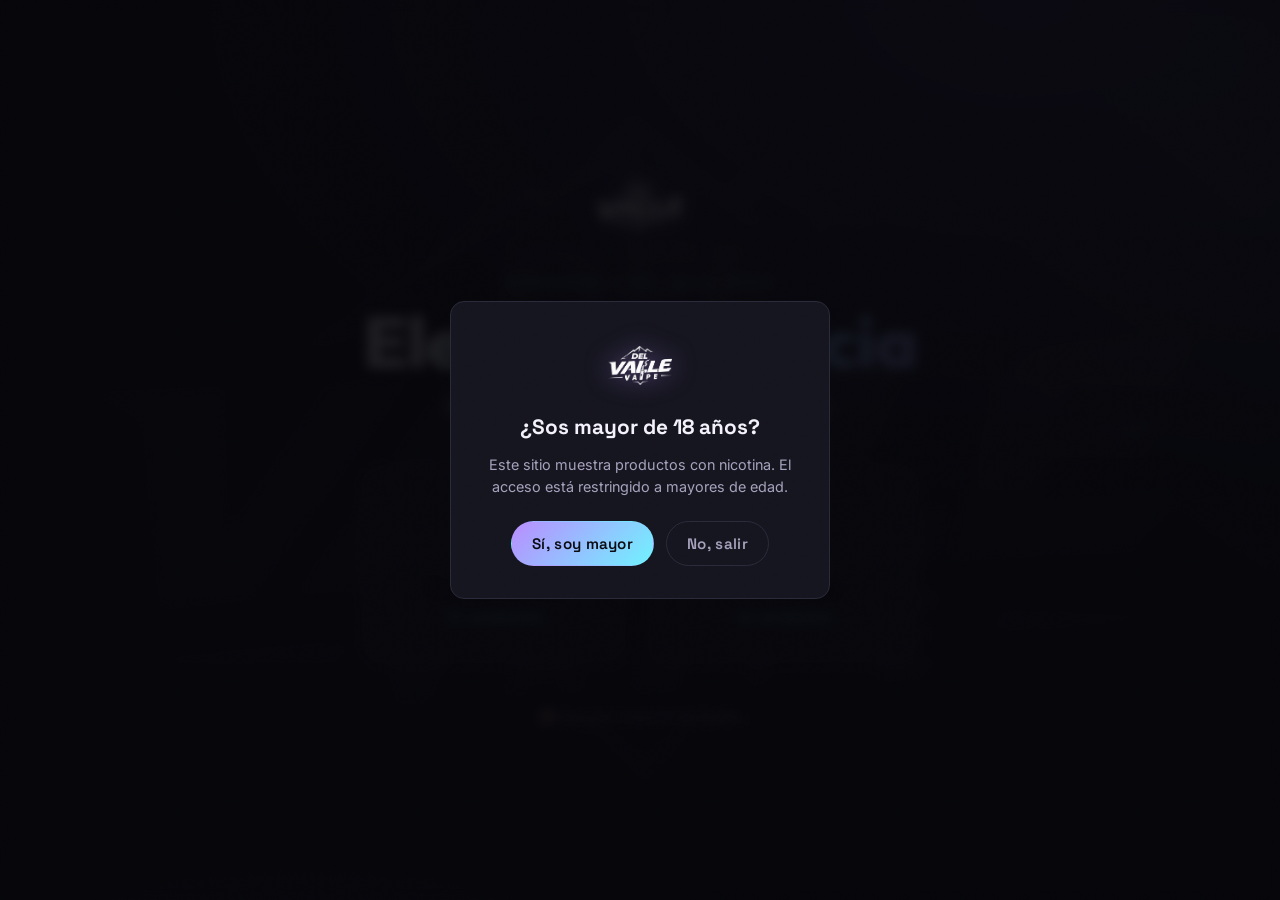
<file: index.html>
<!DOCTYPE html>
<html lang="es-AR">
<head>
<meta charset="UTF-8">
<meta name="viewport" content="width=device-width, initial-scale=1.0">
<title>Del Valle Vapes — Catálogo</title>
<meta name="description" content="Del Valle Vapes — catálogo de vapes descartables. Elfbar, Ignite, Lost Mary, RabBeats y más. Pedidos por WhatsApp.">
<link rel="preconnect" href="https://fonts.googleapis.com">
<link rel="preconnect" href="https://fonts.gstatic.com" crossorigin>
<link href="https://fonts.googleapis.com/css2?family=Space+Grotesk:wght@500;600;700&family=JetBrains+Mono:wght@500;600;700&family=Inter:wght@400;500;600;700&family=Outfit:wght@500;600;700;800&display=swap" rel="stylesheet">
<link rel="stylesheet" href="style.css">
</head>
<body>

<div class="brand-watermark-field" aria-hidden="true"></div>

<!-- Age gate -->
<div class="age-gate" id="ageGate">
  <div class="age-gate__card">
    <img src="assets/brand/logo.png" alt="Del Valle Vapes" class="age-gate__logo">
    <h2>¿Sos mayor de 18 años?</h2>
    <p>Este sitio muestra productos con nicotina. El acceso está restringido a mayores de edad.</p>
    <div class="age-gate__actions">
      <button id="ageYes" class="btn btn--primary">Sí, soy mayor</button>
      <a id="ageNo" class="btn btn--ghost" href="https://www.google.com">No, salir</a>
    </div>
  </div>
</div>

<!-- ============ PANTALLA 1: SELECCIÓN DE PROVINCIA ============ -->
<section class="prov-screen" id="provincePicker">
  <img src="assets/brand/logo.png" alt="" class="prov-screen__watermark" aria-hidden="true">
  <div class="prov-screen__inner">
    <img src="assets/brand/logo.png" alt="Del Valle Vapes" class="prov-screen__logo">
    <p class="prov-screen__eyebrow">Bienvenido a Del Valle Vapes</p>
    <h1 class="prov-screen__title">Elegí tu provincia</h1>
    <p class="prov-screen__sub">El catálogo y el stock cambian según dónde estés.</p>
    <div class="prov-screen__grid" id="provinceGrid"></div>
    <p class="prov-screen__note">🔞 Solo para mayores de 18 años</p>
  </div>
</section>

<!-- ============ PANTALLA 2: CATÁLOGO ============ -->
<div class="catalog-screen" id="catalogScreen" hidden>
<header class="topbar">
  <div class="topbar__inner">
    <a href="#top" class="brand">
      <img src="assets/brand/logo.png" alt="" class="brand__logo">
      <span class="brand__name">DEL VALLE<em>VAPES</em></span>
    </a>
    <button class="cart-topbtn" id="cartButton" aria-label="Ver carrito">
      <svg viewBox="0 0 24 24" width="26" height="26" fill="none" stroke="currentColor" stroke-width="2"><circle cx="9" cy="21" r="1"/><circle cx="20" cy="21" r="1"/><path d="M1 1h4l2.68 13.39a2 2 0 0 0 2 1.61h9.72a2 2 0 0 0 2-1.61L23 6H6"/></svg>
      <span class="cart-topbtn__label">Carrito</span>
      <span class="cart-fab__badge" id="cartCount" hidden>0</span>
    </button>
  </div>
</header>

<section class="hero" id="top">
  <img src="assets/brand/logo.png" alt="" class="hero__watermark" aria-hidden="true">
  <div class="hero__inner">
    <button class="prov-tag" id="changeProvinceBtn">
      <span class="prov-tag__pin">📍</span>
      <span id="currentProvinceLabel"></span>
      <span class="prov-tag__change">Cambiar</span>
    </button>
    <h1 class="hero__title">DEL VALLE<span class="holo">VAPES</span></h1>
    <p class="hero__subtitle">Pedís tu sabor y coordinamos por WhatsApp.</p>
    <div class="hero__marquee" aria-label="Ir a una línea">
      <nav class="hero__marquee-track" id="heroBrandLinks"></nav>
    </div>
    <div class="hero__meta">
      <span class="chip">🔞 Solo mayores de 18</span>
      <span class="chip">📦 Consultá stock y precio mayorista</span>
    </div>
  </div>
</section>

<section class="sections" id="sectionPicker" aria-label="Elegí una línea de producto">
  <p class="sections__eyebrow">Elegí una línea para ver los sabores</p>
  <div class="sections__grid" id="sectionsGrid"></div>
  <button class="sections__viewall" id="viewAllBtn">Ver catálogo completo →</button>
</section>

<nav class="filters" id="filters" aria-label="Filtrar por marca" hidden>
  <button class="back-link" id="backToSections">← Todas las líneas</button>
  <div class="filters__pillswrap" id="filterPillsWrap">
    <div class="filters__inner" id="filterPills"></div>
  </div>
</nav>


<main class="catalog" id="catalog" aria-live="polite" hidden></main>

<p class="empty-state" id="emptyState" hidden>No encontramos nada con eso. Probá con otra marca o sabor.</p>

<a class="whatsapp-fab" id="whatsappFab" target="_blank" rel="noopener" aria-label="Escribinos por WhatsApp">
  <svg viewBox="0 0 24 24" width="30" height="30" fill="currentColor"><path d="M12 2a10 10 0 0 0-8.6 15.1L2 22l5.1-1.3A10 10 0 1 0 12 2Zm0 18.2a8.2 8.2 0 0 1-4.2-1.1l-.3-.2-3 .8.8-2.9-.2-.3A8.2 8.2 0 1 1 12 20.2Zm4.5-6.1c-.2-.1-1.5-.7-1.7-.8-.2-.1-.4-.1-.6.1s-.7.8-.9 1c-.2.2-.3.2-.6.1a6.7 6.7 0 0 1-2-1.2 7.4 7.4 0 0 1-1.4-1.7c-.1-.2 0-.4.1-.5l.4-.5c.1-.2.2-.3.2-.5s0-.4-.1-.5-.6-1.5-.9-2c-.2-.5-.5-.4-.6-.4h-.5a1 1 0 0 0-.7.3 3 3 0 0 0-.9 2.2c0 1.3.9 2.6 1.1 2.8s1.8 2.7 4.3 3.8a14.6 14.6 0 0 0 1.5.5 3.5 3.5 0 0 0 1.6.1c.5-.1 1.5-.6 1.7-1.2s.2-1.1.2-1.2-.2-.2-.4-.3Z"/></svg>
</a>

<div class="cart-overlay" id="cartOverlay" hidden></div>
<aside class="cart-panel" id="cartPanel" hidden aria-label="Carrito de pedido">
  <div class="cart-panel__header">
    <h2>Tu pedido</h2>
    <button class="cart-panel__close" id="cartClose" aria-label="Cerrar carrito">✕</button>
  </div>
  <div class="cart-panel__items" id="cartItems"></div>
  <div class="cart-panel__footer">
    <div class="cart-panel__total">Total <span id="cartTotal">$0</span></div>
    <a class="btn btn--whatsapp" id="cartCheckout" target="_blank" rel="noopener">Confirmar pedido por WhatsApp</a>
    <button class="cart-panel__clear" id="cartClear">Vaciar carrito</button>
  </div>
</aside>

<footer class="footer">
  <div class="footer__inner">
    <img src="assets/brand/logo.png" alt="" class="footer__logo">
    <div class="footer__contact">
      <p><strong>Del Valle Vapes</strong></p>
      <p>Consultas y pedidos por WhatsApp: <a id="footerWhatsapp" href="#"></a></p>
      <p class="footer__social">
        <a href="https://www.instagram.com/delvallevapxs" target="_blank" rel="noopener" class="footer__ig">
          <svg viewBox="0 0 24 24" width="18" height="18" fill="none" stroke="currentColor" stroke-width="2"><rect x="2" y="2" width="20" height="20" rx="5"/><circle cx="12" cy="12" r="4"/><circle cx="17.5" cy="6.5" r="1" fill="currentColor" stroke="none"/></svg>
          @delvallevapxs
        </a>
      </p>
      <p class="footer__note">Producto con nicotina. Prohibida su venta a menores de 18 años.</p>
    </div>
  </div>
</footer>
</div><!-- /catalog-screen -->

<!-- Cartel: cambiar de provincia con carrito lleno -->
<div class="confirm-overlay" id="confirmOverlay" hidden></div>
<div class="confirm-modal" id="confirmModal" hidden role="alertdialog" aria-labelledby="confirmTitle">
  <span class="confirm-modal__icon">⚠️</span>
  <h3 id="confirmTitle">¿Cambiar de provincia?</h3>
  <p>Tenés productos en el carrito. Si cambiás de provincia se van a borrar, porque el stock es distinto en cada una.</p>
  <div class="confirm-modal__actions">
    <button class="btn btn--ghost" id="confirmCancel">No, seguir acá</button>
    <button class="btn btn--primary" id="confirmOk">Sí, cambiar</button>
  </div>
</div>

<script src="app.js"></script>
</body>
</html>
</file>
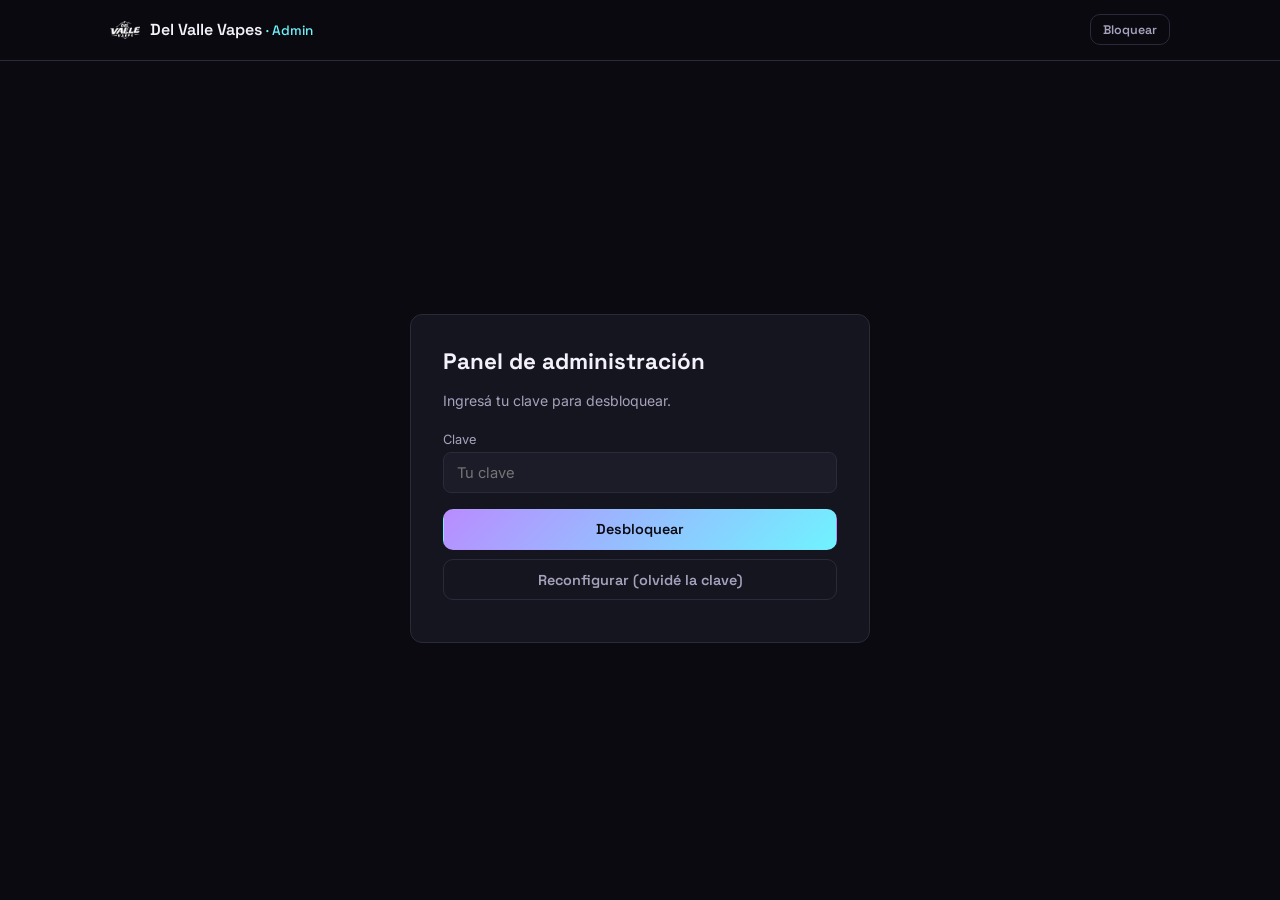
<file: admin/index.html>
<!DOCTYPE html>
<html lang="es-AR">
<head>
<meta charset="UTF-8">
<meta name="viewport" content="width=device-width, initial-scale=1.0">
<title>Admin — Del Valle Vapes</title>
<meta name="robots" content="noindex, nofollow">
<link rel="preconnect" href="https://fonts.googleapis.com">
<link rel="preconnect" href="https://fonts.gstatic.com" crossorigin>
<link href="https://fonts.googleapis.com/css2?family=Space+Grotesk:wght@500;600;700&family=JetBrains+Mono:wght@500;600;700&family=Inter:wght@400;500;600;700&display=swap" rel="stylesheet">
<link rel="stylesheet" href="admin.css">
</head>
<body>

<header class="a-topbar">
  <div class="a-topbar__inner">
    <a href="../index.html" class="a-brand">
      <img src="../assets/brand/logo.png" alt="" class="a-brand__logo">
      <span>Del Valle Vapes <em>· Admin</em></span>
    </a>
    <div class="a-topbar__actions" id="topbarActions" hidden>
      <span class="a-repo-tag" id="repoTag"></span>
      <button class="a-btn a-btn--ghost a-btn--sm" id="lockBtn">Bloquear</button>
    </div>
  </div>
</header>

<!-- ===================== UNLOCK / SETUP SCREEN ===================== -->
<main class="a-gate" id="gateScreen">
  <div class="a-gate__card">

    <div id="setupForm">
      <h1>Configurar el panel</h1>
      <p class="a-muted">Esto se hace una sola vez por dispositivo. Necesitás un <strong>Personal Access Token</strong> de GitHub con permiso sobre este repositorio.</p>

      <label class="a-field">
        <span>Usuario/organización de GitHub</span>
        <input type="text" id="setupOwner" placeholder="ej: simonrivas">
      </label>
      <label class="a-field">
        <span>Nombre del repositorio</span>
        <input type="text" id="setupRepo" placeholder="ej: delvallevapes">
      </label>
      <label class="a-field">
        <span>Rama</span>
        <input type="text" id="setupBranch" placeholder="main" value="main">
      </label>
      <label class="a-field">
        <span>Personal Access Token de GitHub</span>
        <input type="password" id="setupToken" placeholder="ghp_...">
      </label>
      <label class="a-field">
        <span>Clave para proteger este panel en este dispositivo</span>
        <input type="password" id="setupPass" placeholder="Elegí una clave que vas a recordar">
      </label>
      <label class="a-field">
        <span>Repetí la clave</span>
        <input type="password" id="setupPass2" placeholder="Repetí la clave">
      </label>

      <p class="a-error" id="setupError" hidden></p>
      <button class="a-btn a-btn--primary a-btn--block" id="setupSubmit">Guardar y entrar</button>
      <p class="a-hint">
        ¿No sabés cómo generar el token? Entrá a GitHub → Settings → Developer settings → Personal access tokens →
        Fine-grained tokens → dale acceso de lectura/escritura ("Contents") solo a este repositorio.
      </p>
    </div>

    <div id="unlockForm" hidden>
      <h1>Panel de administración</h1>
      <p class="a-muted">Ingresá tu clave para desbloquear.</p>
      <label class="a-field">
        <span>Clave</span>
        <input type="password" id="unlockPass" placeholder="Tu clave">
      </label>
      <p class="a-error" id="unlockError" hidden></p>
      <button class="a-btn a-btn--primary a-btn--block" id="unlockSubmit">Desbloquear</button>
      <button class="a-btn a-btn--ghost a-btn--block" id="resetVaultBtn">Reconfigurar (olvidé la clave)</button>
    </div>

  </div>
</main>

<!-- ===================== DASHBOARD ===================== -->
<main class="a-dash" id="dashScreen" hidden>

  <div class="a-status" id="statusBar" hidden></div>

  <section class="a-toolbar">
    <div class="a-tabs" id="tabs">
      <button class="a-tab active" data-tab="products">Productos</button>
      <button class="a-tab" data-tab="sections">Secciones</button>
    </div>
    <button class="a-btn a-btn--primary" id="saveBtn">💾 Publicar cambios</button>
  </section>

  <!-- PRODUCTS TAB -->
  <section class="a-panel" id="tabProducts">
    <div class="a-panel__header">
      <input type="search" id="productSearch" placeholder="Buscar por marca o sabor…" class="a-search">
      <button class="a-btn a-btn--secondary" id="addProductBtn">+ Nuevo producto</button>
    </div>
    <div class="a-table" id="productsTable"></div>
  </section>

  <!-- SECTIONS TAB -->
  <section class="a-panel" id="tabSections" hidden>
    <p class="a-muted">Estas son las tiles que se ven en la pantalla de inicio. El "tag" tiene que coincidir con el de los productos de esa línea.</p>
    <div class="a-table" id="sectionsTable"></div>
  </section>

</main>

<!-- ===================== PRODUCT EDIT MODAL ===================== -->
<div class="a-modal-overlay" id="productModalOverlay" hidden></div>
<div class="a-modal" id="productModal" hidden>
  <div class="a-modal__header">
    <h2 id="productModalTitle">Editar producto</h2>
    <button class="a-modal__close" id="productModalClose">✕</button>
  </div>
  <div class="a-modal__body">
    <input type="hidden" id="pId">
    <label class="a-field"><span>Marca / línea (texto visible)</span><input type="text" id="pBrand"></label>
    <label class="a-field"><span>Sabor</span><input type="text" id="pFlavor"></label>
    <div class="a-field-row">
      <label class="a-field"><span>Precio (ARS)</span><input type="number" id="pPrice" step="50"></label>
      <label class="a-field"><span>Puffs (opcional)</span><input type="text" id="pPuffs" placeholder="ej: 30.000"></label>
    </div>
    <label class="a-field">
      <span>Sección / tag</span>
      <select id="pTag"></select>
    </label>
    <div class="a-field">
      <span>Provincias donde hay stock</span>
      <div class="a-checks" id="pProvinces"></div>
    </div>
    <label class="a-field">
      <span>Foto del producto</span>
      <input type="file" id="pImageFile" accept="image/*">
    </label>
    <div class="a-preview" id="pImagePreview"></div>
    <p class="a-error" id="productModalError" hidden></p>
  </div>
  <div class="a-modal__footer">
    <button class="a-btn a-btn--danger" id="pDeleteBtn">Eliminar producto</button>
    <button class="a-btn a-btn--primary" id="pSaveBtn">Guardar en la lista</button>
  </div>
</div>

<script src="admin.js"></script>
</body>
</html>
</file>
<file: style.css>
/* ===== Tokens ===== */
:root{
  --bg-void: #0a0a10;
  --surface: #15151f;
  --surface-2: #1c1c29;
  --border: #2a2a3a;

  --frost-cyan: #6ff3ff;
  --holo-violet: #b98cff;
  --ice-lime: #c6ff5c;
  --ember-pink: #ff5c93;

  --text: #f3f1fa;
  --text-dim: #a6a2bd;
  --text-faint: #6f6b87;

  --font-display: 'Space Grotesk', sans-serif;
  --font-elegant: 'Outfit', sans-serif;
  --font-body: 'Inter', sans-serif;
  --font-led: 'JetBrains Mono', monospace;

  --radius: 14px;
}

*{ box-sizing: border-box; }
[hidden]{ display:none !important; }
html{ scroll-behavior: smooth; }
body{
  margin:0;
  background: var(--bg-void);
  color: var(--text);
  font-family: var(--font-body);
  -webkit-font-smoothing: antialiased;
  position: relative;
}
body::before{
  content:""; position:fixed; inset:0; pointer-events:none; z-index:200;
  opacity:.035; mix-blend-mode: overlay;
  background-image: url("data:image/svg+xml,%3Csvg xmlns='http://www.w3.org/2000/svg' width='120' height='120'%3E%3Cfilter id='n'%3E%3CfeTurbulence type='fractalNoise' baseFrequency='0.9' numOctaves='2' stitchTiles='stitch'/%3E%3C/filter%3E%3Crect width='100%25' height='100%25' filter='url(%23n)'/%3E%3C/svg%3E");
}
::-webkit-scrollbar{ width:10px; height:10px; }
::-webkit-scrollbar-track{ background: var(--bg-void); }
::-webkit-scrollbar-thumb{ background: var(--surface-2); border-radius:999px; border:2px solid var(--bg-void); }
::-webkit-scrollbar-thumb:hover{ background: var(--holo-violet); }
img{ max-width:100%; display:block; }
a{ color:inherit; text-decoration:none; }

/* ===== Brand watermark field (subtle repeating logo texture) ===== */
.brand-watermark-field{
  position: fixed; inset:0; z-index:-1; pointer-events:none;
  background-image: url("assets/brand/logo.png");
  background-size: 160px auto;
  background-repeat: repeat;
  opacity: .04;
}

/* ===== Buttons ===== */
.btn{
  display:inline-flex; align-items:center; justify-content:center; gap:.5rem;
  font-family: var(--font-display); font-weight:600; letter-spacing:.02em;
  padding: .75rem 1.25rem; border-radius: 999px; border:1px solid transparent;
  cursor:pointer; font-size: .95rem; transition: transform .15s ease, box-shadow .15s ease, background .15s ease;
  white-space: nowrap; position:relative; overflow:hidden;
}
.btn:active{ transform: scale(.97); }
.btn::after{
  content:""; position:absolute; top:0; left:-75%; width:50%; height:100%;
  background: linear-gradient(115deg, transparent, rgba(255,255,255,.3), transparent);
  transform: skewX(-18deg); transition: left .5s ease;
}
.btn:hover::after{ left:125%; }
@keyframes badgePulse{
  0%{ transform: scale(1); }
  35%{ transform: scale(1.35); }
  100%{ transform: scale(1); }
}
.badge-pulse{ animation: badgePulse .35s ease; }
.btn--whatsapp{
  background: linear-gradient(135deg, #25D366, #128C4A);
  color:#04160c;
  box-shadow: 0 0 0 rgba(37,211,102,.0);
}
.btn--whatsapp:hover{ box-shadow: 0 0 22px rgba(37,211,102,.45); }
.btn--sm{ padding:.55rem .9rem; font-size:.8rem; min-height:44px; }
.btn--primary{
  background: linear-gradient(135deg, var(--holo-violet), var(--frost-cyan));
  color: #0a0a10;
}
.btn--primary:hover{ box-shadow: 0 0 24px rgba(185,140,255,.5); }
.btn--ghost{
  background: transparent; color: var(--text-dim); border-color: var(--border);
}
.btn--ghost:hover{ color: var(--text); border-color: var(--text-dim); }

/* ===== Age gate ===== */
.age-gate{
  position: fixed; inset:0; z-index: 100;
  background: rgba(6,6,10,.9); backdrop-filter: blur(6px);
  display:flex; align-items:center; justify-content:center; padding:1.5rem;
}
.age-gate__card{
  background: var(--surface); border:1px solid var(--border); border-radius: var(--radius);
  padding: 2rem; max-width: 380px; text-align:center;
}
.age-gate__logo{ width:64px; height:64px; object-fit:contain; margin:0 auto 1rem; filter: drop-shadow(0 0 12px rgba(185,140,255,.5)); }
.age-gate__card h2{ font-family: var(--font-display); margin:.25rem 0 .5rem; font-size:1.3rem; }
.age-gate__card p{ color: var(--text-dim); font-size:.9rem; line-height:1.5; margin-bottom:1.5rem; }
.age-gate__actions{ display:flex; gap:.75rem; justify-content:center; flex-wrap:wrap; }
body.verified .age-gate{ display:none; }

/* ===== Topbar ===== */
.topbar{
  position: sticky; top:0; z-index:40;
  background: rgba(10,10,16,.85); backdrop-filter: blur(10px);
  border-bottom: 1px solid var(--border);
}
.topbar__inner{
  max-width:1200px; margin:0 auto; padding: .8rem 1.25rem;
  display:flex; align-items:center; justify-content:space-between; gap:1rem;
}
.brand{ display:flex; align-items:center; gap:.6rem; position:relative; }
.brand__logo{ width:34px; height:34px; object-fit:contain; transition: transform .4s ease; }
.brand:hover .brand__logo{ transform: rotate(-8deg) scale(1.08); }
.brand__name{
  font-family: var(--font-display); font-weight:600; letter-spacing:.03em;
  font-size:1rem; color: var(--text); position:relative;
}
.brand__name::after{
  content:""; position:absolute; left:0; bottom:-4px; height:1px; width:0;
  background: linear-gradient(90deg, var(--frost-cyan), var(--holo-violet));
  transition: width .3s ease;
}
.brand:hover .brand__name::after{ width:100%; }
.brand__name em{ font-style:normal; color: var(--frost-cyan); }

/* ===== Pantalla de provincia (paso 1) ===== */
.prov-screen{
  position:relative; min-height:100vh; min-height:100dvh; overflow:hidden;
  display:flex; align-items:center; justify-content:center; padding:2rem 1.25rem;
  background:
    radial-gradient(70% 60% at 50% 0%, rgba(185,140,255,.28), transparent 60%),
    radial-gradient(60% 50% at 85% 20%, rgba(111,243,255,.18), transparent 60%),
    radial-gradient(50% 40% at 15% 80%, rgba(255,92,147,.14), transparent 60%),
    var(--bg-void);
  background-size: 160% 160%, 160% 160%, 160% 160%, 100% 100%;
  animation: heroBreathe 16s ease-in-out infinite;
}
body.catalog-active .prov-screen{ display:none; }
.prov-screen__watermark{
  position:absolute; top:50%; left:50%; width:min(1100px, 170vw); height:auto;
  transform:translate(-50%,-50%); opacity:.045; z-index:0; pointer-events:none; filter: blur(1px);
}
.prov-screen__inner{
  position:relative; z-index:1; max-width:680px; width:100%; text-align:center;
  animation: provFadeUp .6s cubic-bezier(.2,.8,.2,1) both;
}
@keyframes provFadeUp{
  from{ opacity:0; transform: translateY(24px); }
  to{ opacity:1; transform: translateY(0); }
}
.prov-screen__logo{
  width:90px; height:90px; object-fit:contain; margin:0 auto 1.5rem;
  filter: drop-shadow(0 0 24px rgba(185,140,255,.45));
}
.prov-screen__eyebrow{
  font-family: var(--font-led); color: var(--frost-cyan); letter-spacing:.22em;
  text-transform:uppercase; font-size:.72rem; margin:0 0 1rem;
}
.prov-screen__title{
  font-family: var(--font-elegant); font-weight:800; letter-spacing:-.02em;
  font-size: clamp(2.6rem, 9vw, 4.5rem); line-height:1; margin:0 0 1rem;
  background: linear-gradient(120deg, #fff 20%, var(--frost-cyan) 55%, var(--holo-violet));
  -webkit-background-clip:text; background-clip:text; color:transparent;
}
.prov-screen__sub{
  font-family: var(--font-elegant); font-weight:500;
  color: var(--text-dim); font-size:1.1rem; margin:0 auto 2.75rem; max-width:440px; line-height:1.5;
}
.prov-screen__grid{
  display:grid; grid-template-columns: repeat(2, 1fr); gap:1.25rem; max-width:560px; margin:0 auto;
}
.prov-card{
  position:relative; cursor:pointer; overflow:hidden;
  border:1px solid var(--border); border-radius:20px;
  background: linear-gradient(160deg, rgba(28,28,41,.9), rgba(21,21,31,.9));
  padding: 2.5rem 1.25rem; text-align:center;
  transition: transform .22s cubic-bezier(.2,.8,.2,1), box-shadow .22s ease, border-color .22s ease;
}
.prov-card::before{
  content:""; position:absolute; inset:0; border-radius:20px; padding:1px;
  background: linear-gradient(140deg, var(--holo-violet), var(--frost-cyan), transparent 60%);
  -webkit-mask: linear-gradient(#000 0 0) content-box, linear-gradient(#000 0 0);
  -webkit-mask-composite: xor; mask-composite: exclude;
  opacity:0; transition: opacity .22s ease; pointer-events:none;
}
.prov-card:hover{ transform: translateY(-6px); border-color:transparent;
  box-shadow: 0 20px 44px rgba(0,0,0,.5), 0 0 34px rgba(185,140,255,.22); }
.prov-card:hover::before{ opacity:1; }
.prov-card:focus-visible{ outline:2px solid var(--frost-cyan); outline-offset:3px; }
.prov-card__pin{ font-size:2.8rem; display:block; margin-bottom:.7rem; filter: drop-shadow(0 4px 10px rgba(0,0,0,.5)); }
.prov-card__name{
  font-family: var(--font-elegant); font-weight:700; font-size:1.7rem; display:block; margin-bottom:.35rem;
}
.prov-card__count{ font-family: var(--font-led); font-size:.82rem; color: var(--frost-cyan); }
.prov-card--empty{ opacity:.5; cursor:not-allowed; }
.prov-card--empty:hover{ transform:none; box-shadow:none; border-color: var(--border); }
.prov-card--empty:hover::before{ opacity:0; }
.prov-card--empty .prov-card__count{ color: var(--ember-pink); }
.prov-screen__note{
  margin-top:2.5rem; font-family: var(--font-elegant); font-weight:500;
  color: var(--text-faint); font-size:.85rem;
}

/* ===== Catálogo (paso 2) toggle ===== */
.catalog-screen[hidden]{ display:none; }

/* Etiqueta de provincia dentro del hero */
.prov-tag{
  display:inline-flex; align-items:center; gap:.5rem; margin:0 auto 1.25rem;
  background: var(--surface); border:1px solid var(--border); border-radius:999px;
  padding:.45rem .5rem .45rem .9rem; cursor:pointer; color: var(--text);
  font-family: var(--font-display); font-weight:600; font-size:.9rem;
  transition: border-color .2s ease, transform .15s ease;
}
.prov-tag:hover{ border-color: var(--frost-cyan); }
.prov-tag:active{ transform: scale(.97); }
.prov-tag__pin{ font-size:1rem; }
.prov-tag__change{
  font-size:.75rem; color:#0a0a10; font-weight:700;
  background: linear-gradient(135deg, var(--holo-violet), var(--frost-cyan));
  padding:.25rem .6rem; border-radius:999px;
}

/* ===== Cartel de confirmación ===== */
.confirm-overlay{
  position:fixed; inset:0; background: rgba(6,6,10,.78); backdrop-filter: blur(5px); z-index:95;
}
.confirm-modal{
  position:fixed; top:50%; left:50%; transform:translate(-50%,-50%); z-index:96;
  width:min(420px, 92vw); background: var(--surface); border:1px solid var(--border);
  border-radius:18px; padding: 2rem 1.75rem; text-align:center;
  animation: provFadeUp .25s ease both;
}
.confirm-modal__icon{ font-size:2.4rem; display:block; margin-bottom:.75rem; }
.confirm-modal h3{ font-family: var(--font-elegant); font-weight:700; font-size:1.35rem; margin:0 0 .6rem; }
.confirm-modal p{ color: var(--text-dim); font-size:.95rem; line-height:1.55; margin:0 0 1.75rem; }
.confirm-modal__actions{ display:flex; gap:.75rem; justify-content:center; flex-wrap:wrap; }
.confirm-modal__actions .btn{ flex:1; min-width:130px; }

@media (max-width:520px){
  .prov-screen__grid{ gap:.9rem; }
  .prov-card{ padding:2rem 1rem; }
  .prov-card__name{ font-size:1.35rem; }
  .prov-card__pin{ font-size:2.3rem; }
}

/* ===== Hero ===== */
.hero{
  position:relative; overflow:hidden;
  padding: 4.5rem 1.25rem 3rem;
  text-align:center;
  background:
    radial-gradient(60% 80% at 50% -10%, rgba(185,140,255,.25), transparent 60%),
    radial-gradient(50% 60% at 80% 10%, rgba(111,243,255,.15), transparent 60%),
    var(--bg-void);
  background-size: 140% 140%, 140% 140%, 100% 100%;
  animation: heroBreathe 14s ease-in-out infinite;
}
@keyframes heroBreathe{
  0%,100%{ background-position: 50% 0%, 80% 10%, 0 0; }
  50%{ background-position: 40% 10%, 70% 20%, 0 0; }
}
.hero__watermark{
  position:absolute; top:50%; left:50%; width:min(900px, 140vw); height:auto;
  transform: translate(-50%,-50%); opacity:.05; z-index:0; pointer-events:none;
  filter: blur(.5px);
}
.hero__inner{ max-width: 720px; margin:0 auto; position:relative; z-index:1; }
.hero__eyebrow{
  font-family: var(--font-led); color: var(--ice-lime); letter-spacing:.15em;
  text-transform:uppercase; font-size:.8rem; margin:0 0 .75rem;
}
.hero__title{
  font-family: var(--font-display); font-weight:700;
  font-size: clamp(2.4rem, 7vw, 4.2rem); line-height:1; margin:0 0 1rem;
  letter-spacing: .01em;
}
.hero__title .holo{
  display:block;
  background: linear-gradient(100deg, var(--holo-violet), var(--frost-cyan) 35%, var(--ember-pink) 65%, var(--ice-lime));
  background-size: 300% auto;
  -webkit-background-clip: text; background-clip:text; color:transparent;
  animation: holoshift 6s ease-in-out infinite;
}
@keyframes holoshift{
  0%,100%{ background-position: 0% 50%; }
  50%{ background-position: 100% 50%; }
}
.hero__subtitle{ color: var(--text-dim); font-size:1.05rem; margin:0 0 1.25rem; line-height:1.5; }

.hero__marquee{
  position:relative; width:100%; overflow:hidden; margin: 0 0 1.75rem;
}
.hero__marquee::before, .hero__marquee::after{
  content:""; position:absolute; top:0; bottom:0; width:40px; z-index:2; pointer-events:none;
}
.hero__marquee::before{ left:0; background: linear-gradient(90deg, var(--bg-void), transparent); }
.hero__marquee::after{ right:0; background: linear-gradient(270deg, var(--bg-void), transparent); }
.hero__marquee-track{
  display:flex; gap:.6rem; width:max-content;
  animation: heroMarquee 22s linear infinite;
}
.hero__marquee:hover .hero__marquee-track{ animation-play-state: paused; }
.hero__marquee-track a{
  font-family: var(--font-display); font-weight:600; font-size:.85rem; letter-spacing:.02em;
  color: var(--text-dim); background: var(--surface); border:1px solid var(--border);
  padding:.55rem 1.1rem; border-radius:999px; white-space:nowrap; transition: all .2s ease;
}
.hero__marquee-track a:hover{
  color:#0a0a10; border-color:transparent;
  background: linear-gradient(135deg, var(--holo-violet), var(--frost-cyan));
}
@keyframes heroMarquee{
  from{ transform: translateX(0); }
  to{ transform: translateX(var(--marquee-distance, -50%)); }
}

.hero__meta{ display:flex; gap:.6rem; justify-content:center; flex-wrap:wrap; }
.chip{
  font-size:.78rem; color: var(--text-dim); background: var(--surface);
  border:1px solid var(--border); padding:.4rem .8rem; border-radius:999px;
}

/* ===== Section picker (landing) ===== */
.sections{ max-width:1200px; margin:0 auto; padding: 1.5rem 1.25rem 3rem; text-align:center; }
.sections__eyebrow{
  font-family: var(--font-led); color: var(--frost-cyan); letter-spacing:.1em;
  text-transform:uppercase; font-size:.85rem; margin: 0 0 1.5rem;
}
.sections__grid{
  display:grid; grid-template-columns: repeat(2, 1fr); gap:1.5rem;
  text-align:left;
}
.section-card{
  position:relative; border-radius: var(--radius); overflow:hidden; cursor:pointer;
  border:1px solid var(--border); background: var(--surface);
  aspect-ratio: 9/10;
  transition: transform .25s cubic-bezier(.2,.8,.2,1), box-shadow .25s ease;
}
.section-card:hover{ transform: translateY(-6px); box-shadow: 0 16px 40px rgba(0,0,0,.5), 0 0 30px rgba(185,140,255,.18); }
.section-card:focus-visible{ outline: 2px solid var(--frost-cyan); outline-offset: 3px; }
.section-card img{
  position:absolute; inset:0; width:100%; height:100%; object-fit:cover; z-index:0;
  transition: transform .4s ease;
}
.section-card:hover img{ transform: scale(1.05); }
.section-card::before{
  content:""; position:absolute; top:0; left:-60%; width:35%; height:100%; z-index:1;
  background: linear-gradient(115deg, transparent, rgba(255,255,255,.4), rgba(111,243,255,.15), transparent);
  transform: skewX(-18deg);
  transition: left .75s cubic-bezier(.2,.8,.2,1);
  pointer-events:none;
}
.section-card:hover::before{ left:135%; }
.section-card::after{
  content:""; position:absolute; inset:0; z-index:1;
  background: linear-gradient(180deg, rgba(10,10,16,0) 30%, rgba(10,10,16,.92) 92%);
}
.section-card__label{
  position:absolute; left:0; right:0; bottom:0; z-index:2; padding: 1.1rem 1.1rem 1.3rem;
}
.section-card__name{
  font-family: var(--font-display); font-weight:700; font-size:1.6rem; color: var(--text);
  display:block; margin-bottom:.25rem;
}
.section-card__sub{ font-family: var(--font-led); font-size:.9rem; color: var(--ice-lime); }
.section-card__tap{
  position:absolute; top:.9rem; right:.9rem; z-index:2;
  background: rgba(10,10,16,.6); border:1px solid var(--border); color: var(--text-dim);
  font-size:.78rem; padding:.35rem .7rem; border-radius:999px; font-family: var(--font-led);
}
.sections__viewall{
  margin-top: 2rem; background:none; border:none; color: var(--text-dim);
  font-family: var(--font-display); font-size:.9rem; cursor:pointer; text-decoration: underline;
  text-underline-offset: 4px;
}
.sections__viewall:hover{ color: var(--frost-cyan); }

.back-link{
  background:none; border:none; color: var(--text-dim); font-family: var(--font-display);
  font-size:.85rem; cursor:pointer; padding:.3rem 0; text-align:left; width:fit-content;
}
.back-link:hover{ color: var(--frost-cyan); }

/* ===== Filters ===== */
.filters{
  position: sticky; top: 62px; z-index:30;
  background: rgba(10,10,16,.92); backdrop-filter: blur(10px);
  border-bottom: 1px solid var(--border);
  padding: .75rem 1.25rem;
  display:flex; flex-direction:column; gap:.65rem;
}
.filters__pillswrap{ position:relative; }
.filters__pillswrap::after{
  content:""; position:absolute; top:0; right:0; bottom:0; width:28px;
  background: linear-gradient(90deg, transparent, var(--bg-void));
  pointer-events:none; opacity:.85;
}
.filters__inner{
  display:flex; gap:.5rem; overflow-x:auto; max-width:1200px; margin:0 auto; width:100%;
  scrollbar-width: none;
}
.filters__inner::-webkit-scrollbar{ display:none; }
.pill{
  font-family: var(--font-display); font-size:.82rem; font-weight:600;
  padding:.5rem 1rem; border-radius:999px; border:1px solid var(--border);
  background: var(--surface); color: var(--text-dim); cursor:pointer; flex:0 0 auto;
  transition: all .15s ease; min-height:40px; display:inline-flex; align-items:center;
}
.pill:hover{ color: var(--text); border-color: var(--text-dim); }
.pill.active{
  background: linear-gradient(135deg, var(--holo-violet), var(--frost-cyan));
  color:#0a0a10; border-color:transparent;
}

/* ===== Catalog grid ===== */
.catalog{
  max-width:1200px; margin:0 auto; padding: 2rem 1.25rem 3rem;
  display:grid; grid-template-columns: repeat(auto-fill, minmax(230px, 1fr)); gap:1.1rem;
}
.card{
  background: var(--surface); border:1px solid var(--border); border-radius: var(--radius);
  overflow:hidden; display:flex; flex-direction:column;
  position:relative; transition: transform .25s cubic-bezier(.2,.8,.2,1), box-shadow .25s ease, border-color .25s ease;
  opacity:0; transform: translateY(18px);
}
.card.in-view{ opacity:1; transform: translateY(0); }
.card::before{
  content:""; position:absolute; inset:0 0 auto 0; height:3px; z-index:2;
  background: linear-gradient(90deg, var(--holo-violet), var(--frost-cyan), var(--ember-pink), var(--ice-lime));
  opacity:0; transition: opacity .25s ease;
}
.card:hover{
  transform: translateY(-6px);
  border-color: var(--text-faint);
  box-shadow: 0 14px 34px rgba(0,0,0,.45), 0 0 0 1px rgba(185,140,255,.15), 0 0 24px rgba(111,243,255,.12);
}
.card:hover::before{ opacity:1; }
.card__imgwrap{
  aspect-ratio: 1/1; background: var(--surface-2); display:flex; align-items:center; justify-content:center;
  padding: 1rem; position:relative; overflow:hidden;
}
.card__imgwrap img{ width:100%; height:100%; object-fit:contain; transition: transform .35s ease; }
.card:hover .card__imgwrap img{ transform: scale(1.06); }
.card__body{ padding: .9rem 1rem 1.1rem; display:flex; flex-direction:column; gap:.5rem; flex:1; }
.card__brand{ font-size:.72rem; text-transform:uppercase; letter-spacing:.08em; color: var(--frost-cyan); font-weight:600; }
.card__flavor{ font-family: var(--font-display); font-size:1.02rem; font-weight:600; line-height:1.25; min-height:2.5em; }
.card__meta{ display:flex; align-items:center; justify-content:space-between; gap:.5rem; margin-top:auto; }
.card__price{
  position:relative; display:inline-flex; align-items:center; gap:.35rem;
  font-family: var(--font-led); font-weight:600; letter-spacing:.01em;
  background: linear-gradient(135deg, rgba(198,255,92,.14), rgba(111,243,255,.08));
  color: var(--ice-lime);
  border:1px solid rgba(198,255,92,.35); padding:.3rem .65rem; border-radius:999px; font-size:1.02rem;
}
.card__price::before{
  content:""; width:6px; height:6px; border-radius:50%; background: var(--ice-lime);
  box-shadow: 0 0 8px var(--ice-lime); flex-shrink:0;
}
.card__puffs{ font-size:.72rem; color: var(--text-faint); font-family: var(--font-led); }
.card__cta{ margin-top:.6rem; width:100%; }

.empty-state{ text-align:center; color: var(--text-dim); padding: 3rem 1rem; }

/* ===== Footer ===== */
.footer{ border-top:1px solid var(--border); padding: 2.5rem 1.25rem; }
.footer__inner{
  max-width:1200px; margin:0 auto; display:flex; gap:1.25rem; align-items:flex-start;
  flex-wrap:wrap;
}
.footer__logo{ width:44px; height:44px; object-fit:contain; opacity:.8; }
.footer__contact p{ margin:.15rem 0; color: var(--text-dim); font-size:.9rem; }
.footer__contact a{ color: var(--frost-cyan); }
.footer__ig{
  display:inline-flex; align-items:center; gap:.4rem; color: var(--holo-violet) !important;
  font-weight:600; transition: color .2s ease; margin-top:.15rem;
}
.footer__ig:hover{ color: var(--frost-cyan) !important; }
.footer__note{ color: var(--text-faint) !important; font-size:.78rem !important; margin-top:.5rem !important; }

.card__cta.added{ background: linear-gradient(135deg, var(--ice-lime), var(--frost-cyan)); }

/* ===== Cart button (topbar) ===== */
.cart-topbtn{
  position:relative; display:flex; align-items:center; gap:.5rem;
  background: linear-gradient(135deg, var(--holo-violet), var(--frost-cyan));
  color:#0a0a10; border:none; border-radius:999px; padding:.6rem 1.1rem;
  cursor:pointer; font-family: var(--font-display); font-weight:700; font-size:1rem;
  transition: transform .15s ease, box-shadow .15s ease;
}
.cart-topbtn:hover{ transform: scale(1.04); box-shadow: 0 0 20px rgba(185,140,255,.45); }
.cart-topbtn__label{ line-height:1; }
.cart-fab__badge{
  position:absolute; top:-8px; right:-8px; background: var(--ember-pink); color:#fff;
  font-family: var(--font-led); font-size:.75rem; min-width:22px; height:22px; border-radius:999px;
  display:flex; align-items:center; justify-content:center; padding:0 4px;
  border:2px solid var(--bg-void);
}

/* ===== WhatsApp floating button (bottom-right) ===== */
.whatsapp-fab{
  position: fixed; right: 1.25rem; bottom: 1.25rem; z-index: 60;
  width: 62px; height: 62px; border-radius: 50%;
  background: linear-gradient(135deg, #25D366, #128C4A);
  color:#04160c; display:flex; align-items:center; justify-content:center;
  cursor:pointer; box-shadow: 0 8px 24px rgba(0,0,0,.5);
  transition: transform .15s ease, box-shadow .15s ease;
}
.whatsapp-fab:hover{ transform: scale(1.06); box-shadow: 0 0 22px rgba(37,211,102,.55); }

/* ===== Cart panel ===== */
.cart-overlay{
  position:fixed; inset:0; background: rgba(6,6,10,.7); backdrop-filter: blur(4px); z-index:70;
}
.cart-panel{
  position:fixed; top:0; right:0; bottom:0; z-index:80;
  width: min(400px, 100%); background: var(--surface); border-left:1px solid var(--border);
  display:flex; flex-direction:column;
}
.cart-panel__header{
  display:flex; align-items:center; justify-content:space-between; padding:1.1rem 1.25rem;
  border-bottom:1px solid var(--border);
}
.cart-panel__header h2{ font-family: var(--font-display); font-size:1.1rem; margin:0; }
.cart-panel__close{
  background:none; border:none; color: var(--text-dim); font-size:1.1rem; cursor:pointer; padding:.25rem .5rem;
}
.cart-panel__close:hover{ color: var(--text); }
.cart-panel__items{ flex:1; overflow-y:auto; padding: .5rem 1.25rem; }
.cart-empty{ color: var(--text-dim); font-size:.9rem; padding: 2rem 0; text-align:center; }
.cart-item{
  display:grid; grid-template-columns: 52px 1fr auto; gap:.75rem; align-items:center;
  padding: .85rem 0; border-bottom: 1px solid var(--border);
}
.cart-item img{ width:52px; height:52px; object-fit:contain; background: var(--surface-2); border-radius:8px; padding:.25rem; }
.cart-item__info{ display:flex; flex-direction:column; gap:.15rem; min-width:0; }
.cart-item__brand{ font-size:.68rem; text-transform:uppercase; letter-spacing:.06em; color: var(--frost-cyan); }
.cart-item__flavor{ font-family: var(--font-display); font-size:.9rem; }
.cart-item__price{ font-family: var(--font-led); font-size:.75rem; color: var(--text-faint); }
.cart-item__qty{ display:flex; align-items:center; gap:.5rem; font-family: var(--font-led); }
.qty-btn{
  width:32px; height:32px; border-radius:50%; border:1px solid var(--border); background: var(--surface-2);
  color: var(--text); cursor:pointer; font-size:1.1rem; line-height:1; display:flex; align-items:center; justify-content:center;
}
.qty-btn:hover{ border-color: var(--frost-cyan); color: var(--frost-cyan); }
.cart-panel__footer{ padding: 1rem 1.25rem 1.4rem; border-top:1px solid var(--border); display:flex; flex-direction:column; gap:.7rem; }
.cart-panel__total{
  display:flex; justify-content:space-between; font-family: var(--font-display); font-weight:600; font-size:1.1rem;
}
.cart-panel__total span{ font-family: var(--font-led); color: var(--ice-lime); }
.cart-panel__clear{
  background:none; border:none; color: var(--text-faint); font-size:.78rem; cursor:pointer; text-decoration:underline;
  text-underline-offset:3px;
}
.cart-panel__clear:hover{ color: var(--ember-pink); }
#cartCheckout[aria-disabled="true"]{ opacity:.4; pointer-events:none; }

/* ===== Reduced motion ===== */
@media (prefers-reduced-motion: reduce){
  .hero__title .holo{ animation:none; }
  .hero{ animation:none; }
  .card{ opacity:1; transform:none; transition:none; }
  .hero__marquee-track{ animation:none; }
  .hero__marquee{ overflow-x:auto; }
  .hero__marquee::before, .hero__marquee::after{ display:none; }
  html{ scroll-behavior:auto; }
}

/* ===== Responsive ===== */
@media (max-width:640px){
  .hero{ padding: 3rem 1rem 2rem; }
  .sections__grid{ gap:.75rem; }
  .section-card__name{ font-size:1rem; }
  .section-card__sub{ font-size:.68rem; }
  .section-card__tap{ font-size:.65rem; padding:.25rem .5rem; top:.5rem; right:.5rem; }
  .section-card__label{ padding:.7rem .7rem .8rem; }
  .catalog{ grid-template-columns: repeat(auto-fill, minmax(150px,1fr)); gap:.75rem; }
  .card__flavor{ font-size:.92rem; min-height:2.2em; }
  .topbar__inner{ padding:.65rem 1rem; }
  .whatsapp-fab{ right:1rem; bottom:1rem; width:54px; height:54px; }
  .cart-topbtn__label{ display:none; }
  .cart-topbtn{ padding:.55rem .8rem; }
}
</file>
<file: admin/admin.css>
:root{
  --bg-void: #0a0a10;
  --surface: #15151f;
  --surface-2: #1c1c29;
  --border: #2a2a3a;

  --frost-cyan: #6ff3ff;
  --holo-violet: #b98cff;
  --ice-lime: #c6ff5c;
  --ember-pink: #ff5c93;

  --text: #f3f1fa;
  --text-dim: #a6a2bd;
  --text-faint: #6f6b87;

  --font-display: 'Space Grotesk', sans-serif;
  --font-body: 'Inter', sans-serif;
  --font-mono: 'JetBrains Mono', monospace;

  --radius: 12px;
}

*{ box-sizing:border-box; }
body{
  margin:0; background: var(--bg-void); color: var(--text);
  font-family: var(--font-body); -webkit-font-smoothing:antialiased;
}
img{ max-width:100%; display:block; }
input, select, button{ font-family: inherit; }

/* ===== Topbar ===== */
.a-topbar{ border-bottom:1px solid var(--border); position:sticky; top:0; background: rgba(10,10,16,.92); backdrop-filter: blur(10px); z-index:20; }
.a-topbar__inner{ max-width:1100px; margin:0 auto; padding:.9rem 1.25rem; display:flex; align-items:center; justify-content:space-between; }
.a-brand{ display:flex; align-items:center; gap:.6rem; color:var(--text); text-decoration:none; font-family: var(--font-display); font-weight:600; }
.a-brand__logo{ width:30px; height:30px; object-fit:contain; }
.a-brand em{ font-style:normal; color: var(--frost-cyan); font-weight:500; font-size:.85em; }
.a-topbar__actions{ display:flex; align-items:center; gap:.75rem; }
.a-repo-tag{ font-family: var(--font-mono); font-size:.75rem; color: var(--text-faint); }

/* ===== Buttons ===== */
.a-btn{
  font-family: var(--font-display); font-weight:600; border-radius:10px; border:1px solid transparent;
  padding:.65rem 1.1rem; cursor:pointer; font-size:.9rem; transition: transform .12s ease, box-shadow .12s ease;
}
.a-btn:active{ transform: scale(.97); }
.a-btn--primary{ background: linear-gradient(135deg, var(--holo-violet), var(--frost-cyan)); color:#0a0a10; }
.a-btn--primary:hover{ box-shadow: 0 0 18px rgba(185,140,255,.4); }
.a-btn--secondary{ background: var(--surface-2); color: var(--text); border-color: var(--border); }
.a-btn--secondary:hover{ border-color: var(--frost-cyan); }
.a-btn--ghost{ background:transparent; color: var(--text-dim); border-color: var(--border); }
.a-btn--ghost:hover{ color: var(--text); }
.a-btn--danger{ background: rgba(255,92,147,.12); color: var(--ember-pink); border-color: rgba(255,92,147,.4); }
.a-btn--danger:hover{ background: rgba(255,92,147,.2); }
.a-btn--sm{ padding:.4rem .75rem; font-size:.78rem; }
.a-btn--block{ width:100%; }

/* ===== Gate (setup / unlock) ===== */
.a-gate{ min-height: calc(100vh - 64px); display:flex; align-items:center; justify-content:center; padding:2rem 1.25rem; }
.a-gate__card{ width:100%; max-width:460px; background: var(--surface); border:1px solid var(--border); border-radius: var(--radius); padding:2rem; }
.a-gate__card h1{ font-family: var(--font-display); font-size:1.4rem; margin:0 0 .5rem; }
.a-muted{ color: var(--text-dim); font-size:.88rem; line-height:1.5; margin-bottom:1.25rem; }
.a-field{ display:flex; flex-direction:column; gap:.35rem; margin-bottom:1rem; }
.a-field span{ font-size:.8rem; color: var(--text-dim); }
.a-field input, .a-field select{
  background: var(--surface-2); border:1px solid var(--border); color: var(--text);
  padding:.65rem .8rem; border-radius:8px; font-size:.92rem;
}
.a-field input:focus, .a-field select:focus{ outline:2px solid var(--frost-cyan); outline-offset:1px; }
.a-field-row{ display:grid; grid-template-columns:1fr 1fr; gap:1rem; }
.a-error{ color: var(--ember-pink); font-size:.85rem; background: rgba(255,92,147,.08); border:1px solid rgba(255,92,147,.3); padding:.6rem .8rem; border-radius:8px; margin-bottom:1rem; }
.a-hint{ font-size:.78rem; color: var(--text-faint); line-height:1.5; margin-top:1rem; }
#unlockForm .a-btn{ margin-bottom:.6rem; }

.a-divider{ display:flex; align-items:center; gap:.75rem; margin:1.25rem 0; color: var(--text-faint); font-size:.8rem; }
.a-divider::before, .a-divider::after{ content:""; flex:1; height:1px; background: var(--border); }

#importBox{ margin-top:1rem; }
textarea{
  width:100%; background: var(--surface-2); border:1px solid var(--border); color: var(--text);
  padding:.65rem .8rem; border-radius:8px; font-size:.82rem; font-family: var(--font-mono);
  resize: vertical;
}
textarea:focus{ outline:2px solid var(--frost-cyan); outline-offset:1px; }

/* ===== Status bar ===== */
.a-status{
  max-width:1100px; margin:1rem auto 0; padding:.8rem 1.1rem; border-radius:10px; font-size:.88rem;
}
.a-status.ok{ background: rgba(198,255,92,.1); border:1px solid rgba(198,255,92,.35); color: var(--ice-lime); }
.a-status.err{ background: rgba(255,92,147,.1); border:1px solid rgba(255,92,147,.35); color: var(--ember-pink); }
.a-status.loading{ background: rgba(111,243,255,.1); border:1px solid rgba(111,243,255,.35); color: var(--frost-cyan); }

/* ===== Dashboard ===== */
.a-dash{ max-width:1100px; margin:0 auto; padding:1.5rem 1.25rem 4rem; }
.a-toolbar{ display:flex; align-items:center; justify-content:space-between; gap:1rem; margin-bottom:1.25rem; flex-wrap:wrap; }
.a-tabs{ display:flex; gap:.5rem; }
.a-tab{
  font-family: var(--font-display); font-weight:600; font-size:.88rem; padding:.55rem 1.1rem;
  border-radius:999px; border:1px solid var(--border); background: var(--surface); color: var(--text-dim); cursor:pointer;
}
.a-tab.active{ background: linear-gradient(135deg, var(--holo-violet), var(--frost-cyan)); color:#0a0a10; border-color:transparent; }

.a-panel__header{ display:flex; gap:.75rem; margin-bottom:1rem; flex-wrap:wrap; }
.a-search{
  flex:1; min-width:200px; background: var(--surface); border:1px solid var(--border); color: var(--text);
  padding:.65rem 1rem; border-radius:10px; font-size:.9rem;
}

/* ===== Table (as stacked cards on mobile, table-like rows on desktop) ===== */
.a-table{ display:flex; flex-direction:column; gap:.6rem; }
.a-row{
  display:grid; grid-template-columns: 56px 1fr auto auto; gap:1rem; align-items:center;
  background: var(--surface); border:1px solid var(--border); border-radius:10px; padding:.65rem .9rem;
}
.a-row img{ width:56px; height:56px; object-fit:contain; background: var(--surface-2); border-radius:8px; padding:.2rem; }
.a-row__info{ min-width:0; }
.a-row__brand{ font-size:.72rem; text-transform:uppercase; letter-spacing:.05em; color: var(--frost-cyan); }
.a-row__flavor{ font-family: var(--font-display); font-weight:600; font-size:.98rem; }
.a-row__meta{ font-family: var(--font-mono); font-size:.78rem; color: var(--text-faint); }
.a-row__badges{ display:flex; gap:.35rem; margin-top:.3rem; flex-wrap:wrap; }
.a-badge{
  font-size:.68rem; font-family: var(--font-display); font-weight:600;
  background: rgba(111,243,255,.12); color: var(--frost-cyan);
  border:1px solid rgba(111,243,255,.3); padding:.15rem .5rem; border-radius:999px;
}
.a-checks{ display:flex; gap:1rem; flex-wrap:wrap; }
.a-check{ display:flex; align-items:center; gap:.4rem; cursor:pointer; font-size:.9rem; color: var(--text); }
.a-check input{ width:18px; height:18px; accent-color: var(--holo-violet); cursor:pointer; }
.a-row__price{ font-family: var(--font-mono); color: var(--ice-lime); font-weight:600; white-space:nowrap; }
.a-row__actions{ display:flex; gap:.4rem; }

.a-section-row{
  display:grid; grid-template-columns: 56px 1fr auto; gap:1rem; align-items:center;
  background: var(--surface); border:1px solid var(--border); border-radius:10px; padding:.65rem .9rem;
}
.a-section-row img{ width:56px; height:56px; object-fit:cover; border-radius:8px; }
.a-section-row input{
  background: var(--surface-2); border:1px solid var(--border); color: var(--text);
  padding:.5rem .7rem; border-radius:8px; font-size:.85rem; width:100%; margin-bottom:.35rem;
}
.a-empty{ text-align:center; padding:3rem 1rem; color: var(--text-dim); }

/* ===== Modal ===== */
.a-modal-overlay{ position:fixed; inset:0; background: rgba(6,6,10,.75); backdrop-filter: blur(4px); z-index:50; }
.a-modal{
  position:fixed; top:50%; left:50%; transform:translate(-50%,-50%); z-index:51;
  width:min(480px, 92vw); max-height:88vh; overflow-y:auto;
  background: var(--surface); border:1px solid var(--border); border-radius: var(--radius);
}
.a-modal__header{ display:flex; justify-content:space-between; align-items:center; padding:1.1rem 1.25rem; border-bottom:1px solid var(--border); }
.a-modal__header h2{ font-family: var(--font-display); font-size:1.05rem; margin:0; }
.a-modal__close{ background:none; border:none; color: var(--text-dim); font-size:1.1rem; cursor:pointer; }
.a-modal__body{ padding:1.1rem 1.25rem; }
.a-modal__footer{ display:flex; justify-content:space-between; gap:.75rem; padding:1rem 1.25rem 1.25rem; border-top:1px solid var(--border); }
.a-preview{ display:flex; gap:.6rem; margin-top:.5rem; }
.a-preview img{ width:64px; height:64px; object-fit:contain; background: var(--surface-2); border-radius:8px; padding:.25rem; border:1px solid var(--border); }

@media (max-width:640px){
  .a-row{ grid-template-columns: 48px 1fr; grid-template-areas: "img info" "img actions"; }
  .a-row img{ grid-area: img; width:48px; height:48px; }
  .a-row__info{ grid-area: info; }
  .a-row__actions{ grid-area: actions; margin-top:.4rem; }
  .a-row__price{ display:block; margin-top:.15rem; }
  .a-field-row{ grid-template-columns:1fr; }
  .a-section-row{ grid-template-columns: 48px 1fr; }
  .a-section-row .a-btn{ grid-column: 1 / -1; margin-top:.4rem; }
}
</file>
